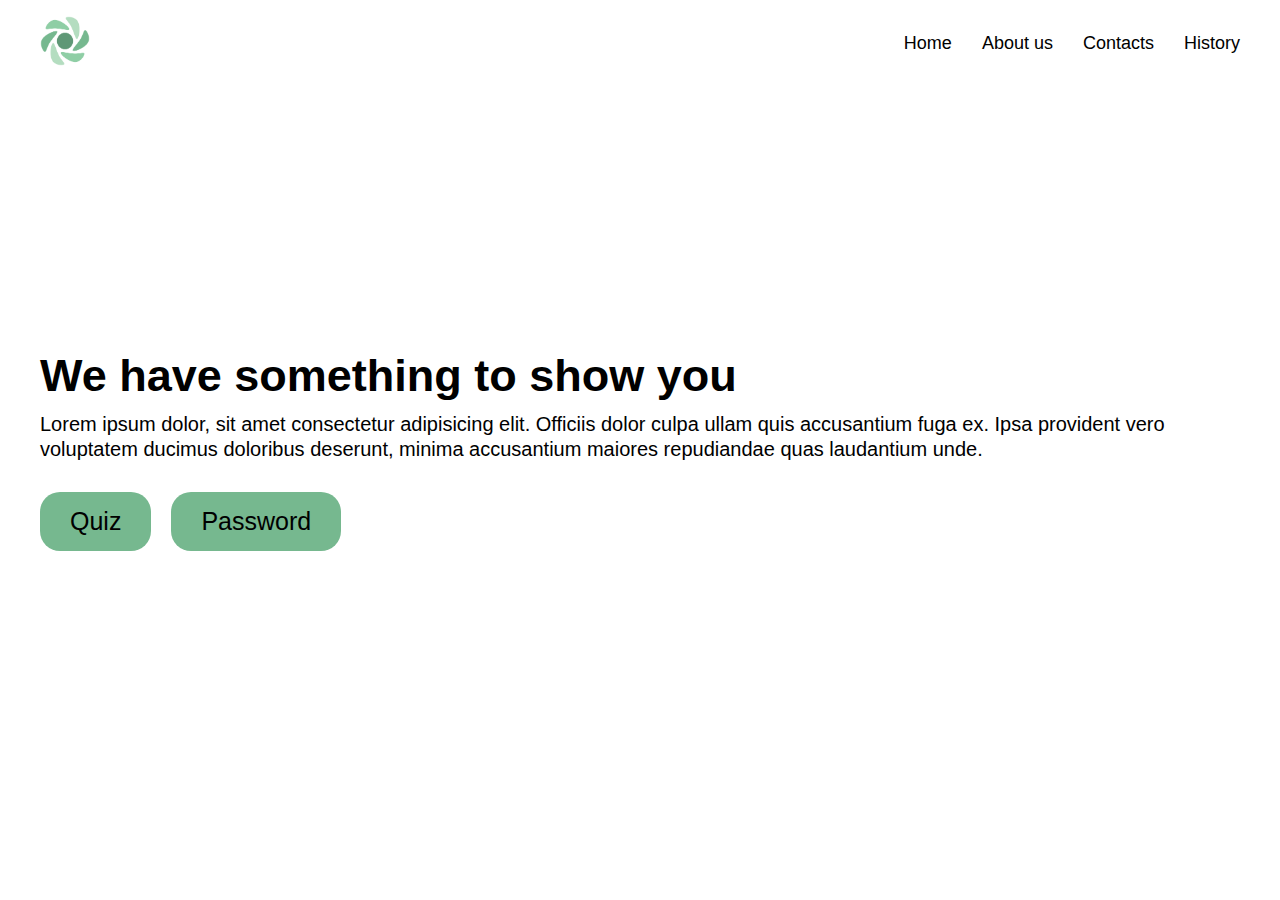
<file: pages/index.html>
<!DOCTYPE html>
<html lang="en">
<head>
   <meta charset="UTF-8">
   <meta name="viewport" content="width=device-width, initial-scale=1.0">
   <title>Technologies | JS</title>
   <link rel="stylesheet" href="./../style.css">
</head>
<body>
   <header class="header">
      <div class="header__container">
         <div class="header__top">
            <a href="index.html">
               <img class="logo" src="./../img/circle-logo-turbine-png.webp" alt="">
            </a>   
            <nav class="header__nav">
               <ul class="header__menu">
                  <li class="header__item">
                     <a class="header__link" href="#">Home</a>
                  </li>
                  <li class="header__item">
                     <a class="header__link" href="#">About us</a>
                  </li>
                  <li class="header__item">
                     <a class="header__link" href="#">Contacts</a>
                  </li>
                  <li class="header__item">
                     <a class="header__link" href="#">History</a>
                  </li>
               </ul>
            </nav>
         </div>
      </div>
   </header>
   <div class="intro">
      <div class="intro__container">
         <div class="intro__body">
            <h1 class="intro__title">We have something to show you</h1>
            <p class="intro__subtitle">Lorem ipsum dolor, sit amet consectetur adipisicing elit. Officiis dolor culpa ullam quis accusantium fuga ex. Ipsa provident vero voluptatem ducimus doloribus deserunt, minima accusantium maiores repudiandae quas laudantium unde.</p>
            <div class="intro__buttons">
               <a href="quiz.html" class="intro__btn">Quiz</a>
               <a href="password.html" class="intro__btn">Password</a>
            </div>
         </div>
      </div>
   </div>
</body>
</html>
</file>
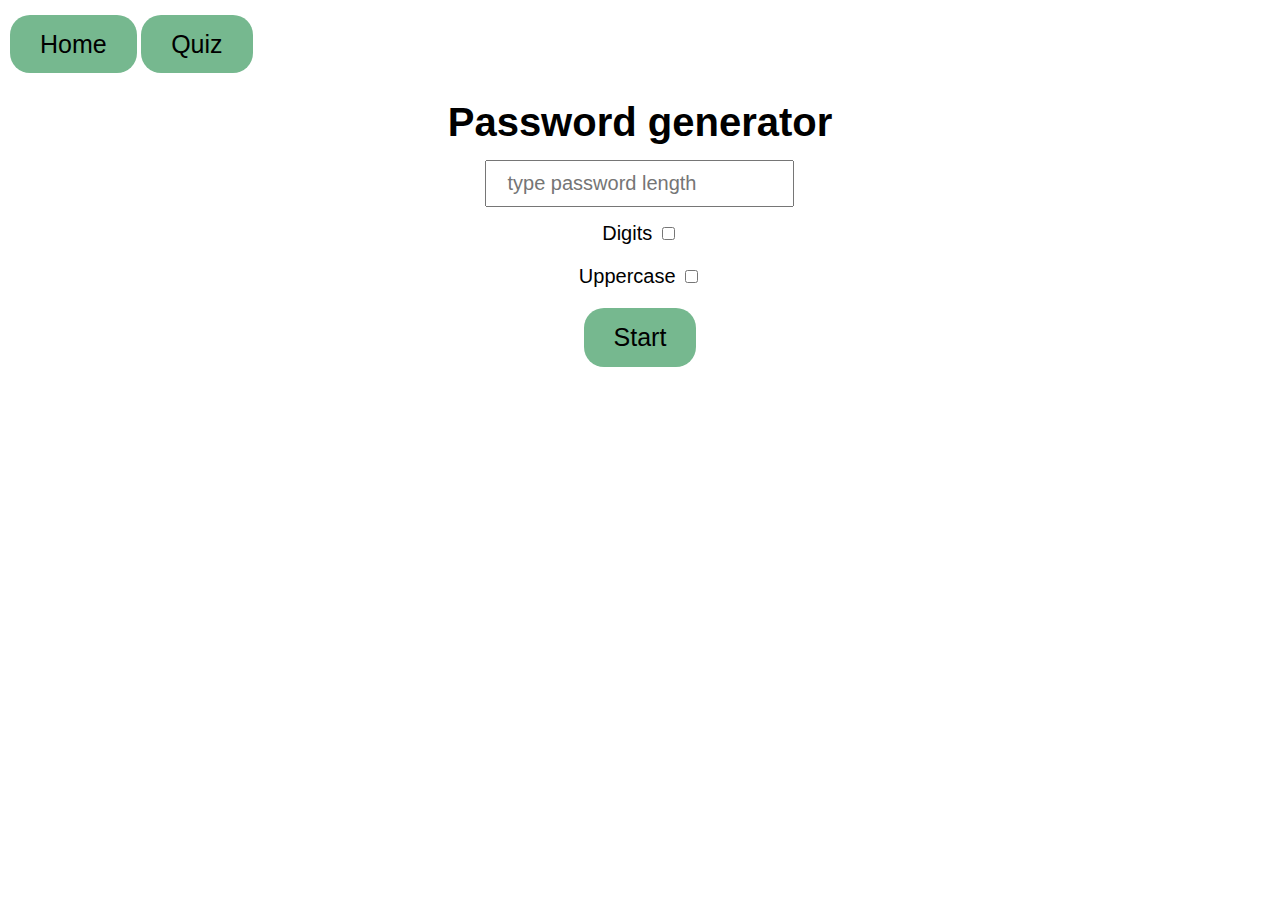
<file: pages/password.html>
<!DOCTYPE html>
<html lang="en">
<head>
   <meta charset="UTF-8">
   <meta name="viewport" content="width=device-width, initial-scale=1.0">
   <title>Password generator | JS</title>
   <link rel="stylesheet" href="./../style.css">
</head>
<body>
   <div class="quiz-wrapper">
      <div class="quiz-nav">
         <a class="intro__btn" href="./index.html">Home</a>
         <a class="intro__btn" href="./quiz.html">Quiz</a>
      </div>
      <div class="quiz-body">
         <h1 class="quiz-title">Password generator</h1>
         <div>
            <input class="quiz-input password-input" placeholder="type password length" type="number">
         </div>
         <div>
            <label class="label" for="letters">
               Digits
               <input class="password__letters" id="letters" type="checkbox">
            </label>
            <label class="label" for="uppercase">
               Uppercase
               <input class="password__uppercase" id="uppercase" type="checkbox">
            </label>
         </div>
         <button class="intro__btn password-start-btn">Start</button>
         <div class="quiz-output">
            <p class="password-output__title">Your password is:</p>
            <p class="password__output"></p>
         </div>
      </div>
   </div>
   <script src="./../password.js"></script>
</body>
</html>
</file>
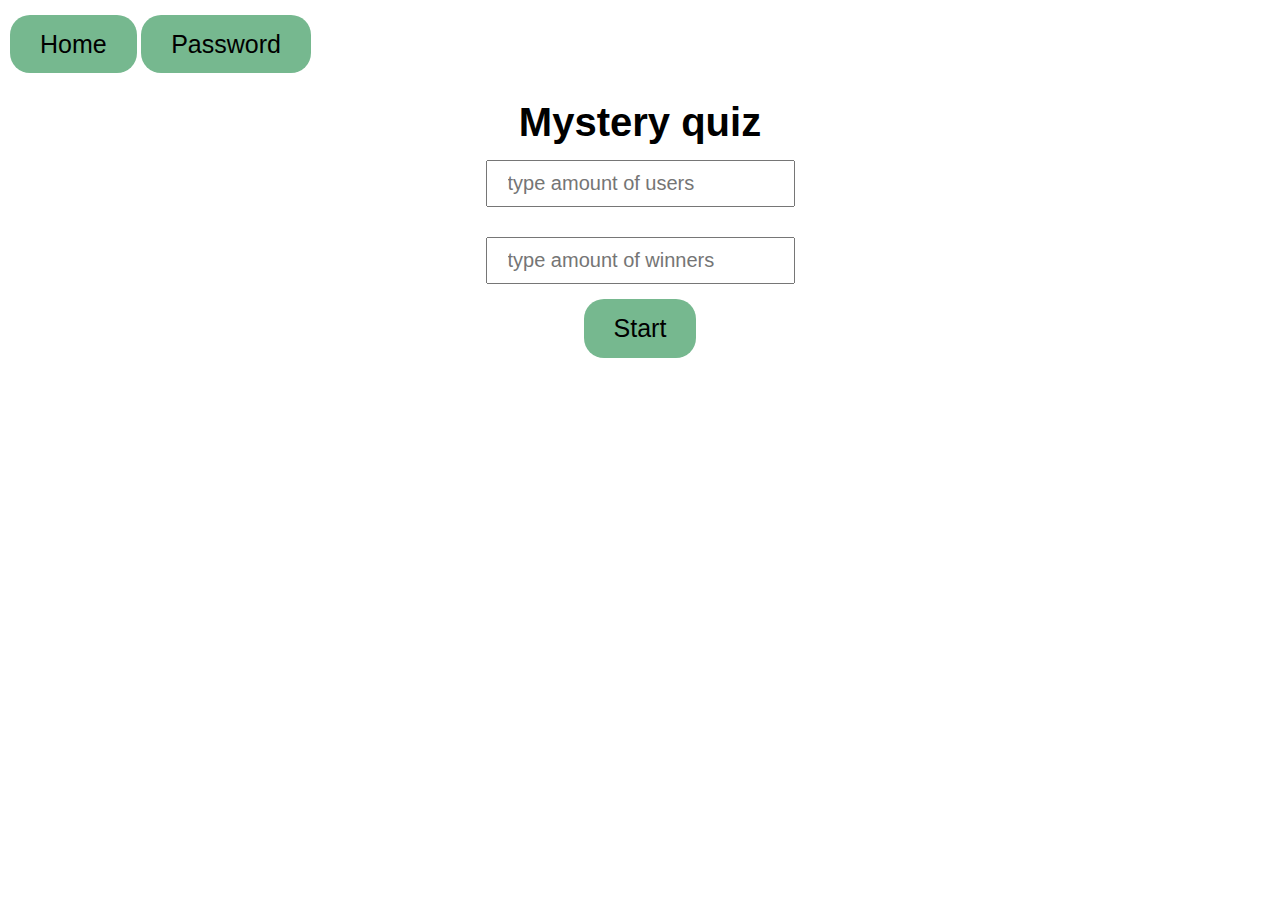
<file: pages/quiz.html>
<!DOCTYPE html>
<html lang="en">
<head>
   <meta charset="UTF-8">
   <meta name="viewport" content="width=device-width, initial-scale=1.0">
   <title>Random generator | JS</title>
   <link rel="stylesheet" href="./../style.css">
</head>
<body>
   <div class="quiz-wrapper">
      <div class="quiz-nav">
         <a class="intro__btn" href="./index.html">Home</a>
         <a class="intro__btn" href="./password.html">Password</a>
      </div>
      <div class="quiz-body">
         <h1 class="quiz-title">Mystery quiz</h1>
         <div>
            <input class="quiz-input quiz-users-input" placeholder="type amount of users" type="number">
         </div>
         <div>
            <input class="quiz-input quiz-winners-input" placeholder="type amount of winners" type="number">
         </div>
         <button class="intro__btn quiz-start-btn">Start</button>
         <div class="quiz-output">
            <p class="quiz-output__title">Winners:</p>
            <p class="quiz__winners"></p>
         </div>
      </div>
   </div>
   <script src="./../quiz.js"></script>
</body>
</html>
</file>
<file: style.css>
body{
   margin: 0;
   padding: 0;
   box-sizing: border-box;
   font-family: Arial, sans-serif;
}

h1,h2,h3,h4,h5,h6{
   margin: 0;
   padding: 0;
}

ul{
   padding: 0;
}

li{
   list-style-type: none;
}

a{
   text-decoration: none;
   color: #000;
}

.logo{
   width: 50px;
   height: 50px;
}

[class*=__container]{
   max-width: 1200px;
   margin: 0 auto;
   position: relative;
}

.header__top{
   display: flex;
   justify-content: space-between;
   align-items: center;
   padding: 16px 0;
   position: relative;
   z-index: 2;
}

.header__menu{
   display: flex;
   gap: 30px;
}

.header__link{
   font-size: 18px;
   color: #000;
   
}

.header__link:hover{
   color: #76B88F;
}

.intro{
   position: absolute;
   height: 100%;
   width: 100%;
   top: 0;
   display: flex;
   justify-content: center;
   align-items: center;
}

.intro__title{
   font-size: 45px;
   margin: 0 0 10px 0;
}

.intro__subtitle{
   line-height: 25px;
   font-size: 20px;
   margin: 0 0 30px 0;
}

.intro__buttons{
   display: flex;
   gap: 20px;
}

.intro__btn{
   border: none;
   font-size: 25px;
   padding: 15px 30px;
   border-radius: 20px;
   background-color: #76B88F;
   cursor: pointer;
   transition: .2s;
}

.intro__btn:hover{
   background-color: #7ac095;
}

.quiz-input{
   margin: 15px 0;
   font-size: 20px;
   padding: 10px 20px;
}

.quiz-wrapper{
   padding: 100px;
   display: flex;
   justify-content: center;
   align-items: center;
}

.quiz-body{
   text-align: center;
}

.quiz-title{
   font-size: 40px;
}

.quiz-winners{
   font-size: 20px;
}

.quiz-output__title{
   font-size: 30px;
}

.quiz-nav{
   position: absolute;
   top: 30px;
   left: 10px;
}

.password-output__title{
   font-size: 30px;
}

.label{
   display: block;
   font-size: 20px;
   margin: 0 0 20px 0;
}
</file>
